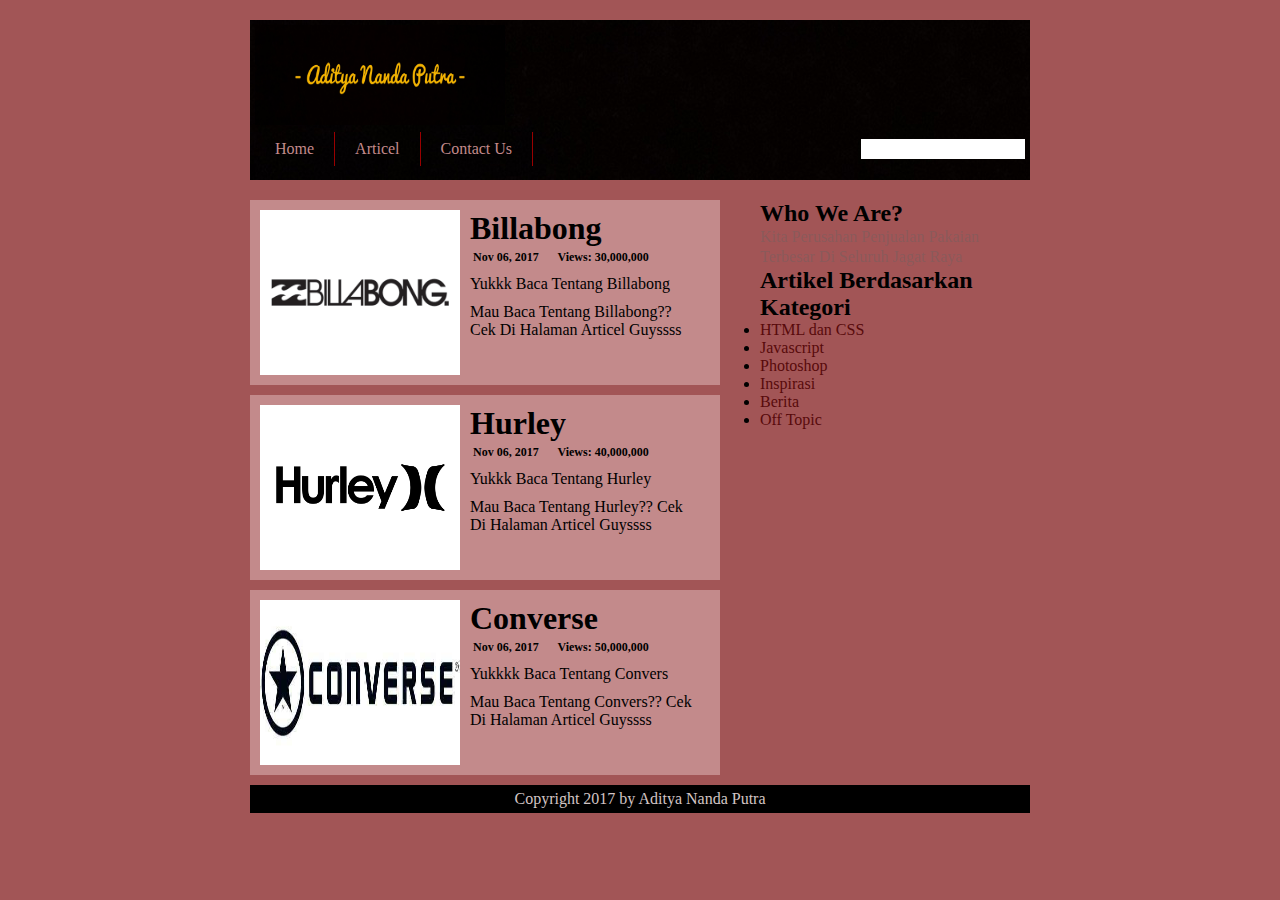
<file: Aditya/index.html>
<!DOCTYPE HTML>
<HTML>
	<head>
    <title>LAYOUT WEB</title>
    <link rel="stylesheet" href="style.css" />
    </head>
    <body>
    <div id="wrapper">
    	<div id="header">
        <img src="images/20170603_183751-01.jpeg" alt="logo" />
        	<ul id="menu-utama">
            	<li><a href="index.html">Home</a></li>
                <li><a href="service.html">Articel</a></li>
                <li><a href="contactus.html">Contact Us</a></li>
            </ul>
        	<form>
            <input type="text" name="search" />
            </form>
      	</div><!-- Penutup div "header" -->
        <div id="daftar-artikel">
        	<div class="artikel">
            	<img src="images/bbg1.png" alt="Gambar Artikel" scr="" />
                <h1> Billabong </h1>
                <b>Nov 06, 2017</b><b> Views: 30,000,000</b>
                <p> Yukkk Baca Tentang Billabong </p>
                <p> Mau Baca Tentang Billabong?? Cek Di Halaman Articel Guyssss</p>
            </div><!-- Penutup div "artikel" -->
            <div class="artikel">
            	<img src="images/Hurley_Logo_Black_original.jpg" alt="Gambar Artikel" scr="" />
                <h1> Hurley </h1>
                <b>Nov 06, 2017</b><b> Views: 40,000,000</b>
                <p> Yukkk Baca Tentang Hurley </p>
                <p> Mau Baca Tentang Hurley?? Cek Di Halaman Articel Guyssss</p>
            </div><!-- Penutup div "artikel" --><div class="artikel">
            	<img src="images/images (18).jpg" alt="Gambar Artikel" scr="" />
                <h1> Converse </h1>
                <b>Nov 06, 2017</b><b> Views: 50,000,000</b>
                <p> Yukkkk Baca Tentang Convers </p>
                <p> Mau Baca Tentang Convers?? Cek Di Halaman Articel Guyssss</p>
            </div><!-- Penutup div "artikel" -->
        </div><!-- Penutup div "daftar-artikel" -->
        <div id="sidebar">
            <h2>Who We Are?</h2>
            <p> Kita Perusahan Penjualan Pakaian Terbesar Di Seluruh Jagat Raya
            </p>
            <h2>Artikel Berdasarkan Kategori</h2>
                <ul>
                    <li><a href="">HTML dan CSS</a></li>
                    <li><a href="">Javascript</a></li>
                    <li><a href="">Photoshop</a></li>
                    <li><a href="">Inspirasi</a></li>
                    <li><a href="">Berita</a></li>	
                    <li><a href="">Off Topic</a></li>
                 </ul>   
        </div><!-- Penutup div "sidebar" -->
    	<div id="footer">
        	<p>Copyright 2017 by Aditya Nanda Putra</p>
        </div>
    </div><!-- Penutup div "wrapper" -->
    </body>
</html>
</file>
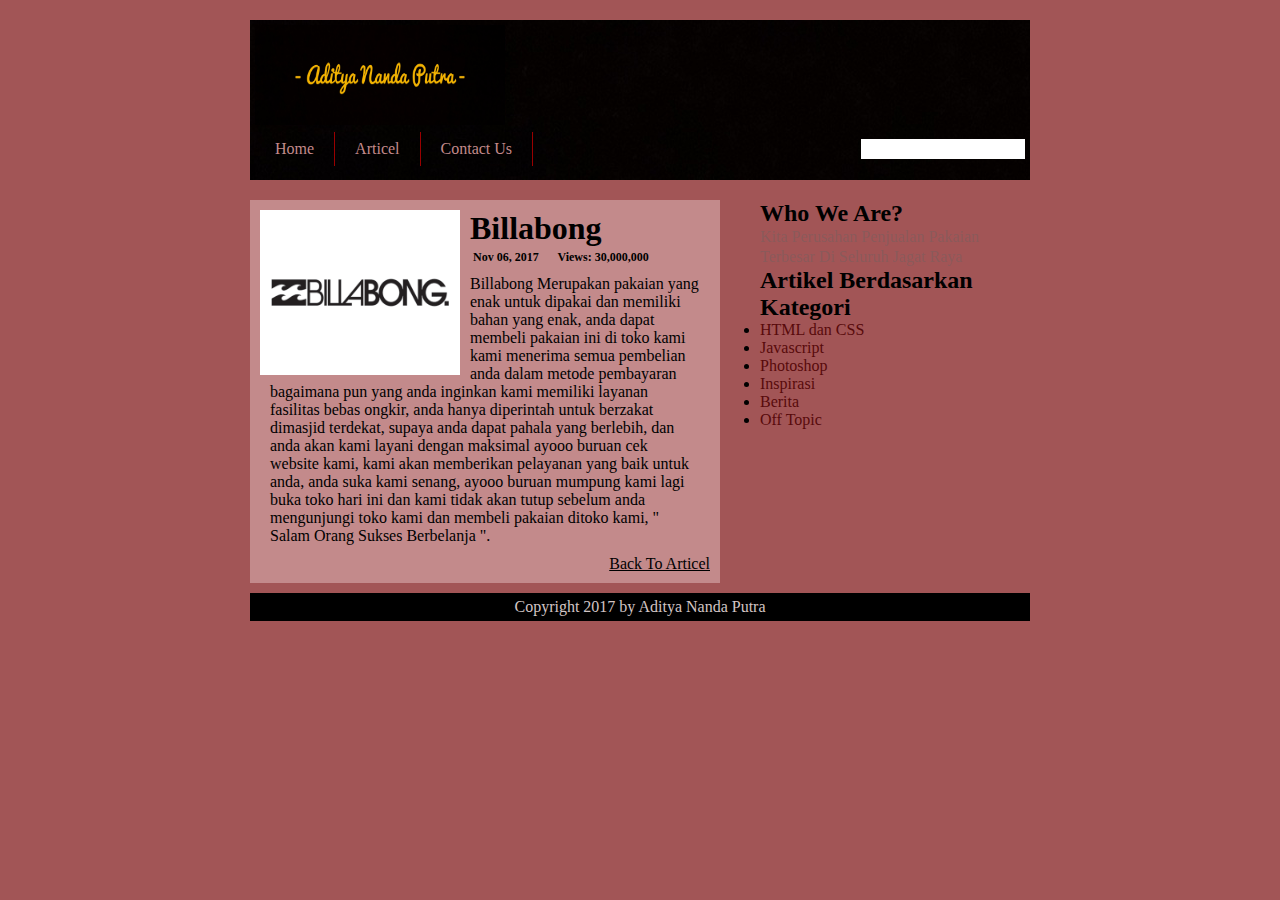
<file: Aditya/BacaBillabong.html>
<!DOCTYPE HTML>
<HTML>
	<head>
    <title>LAYOUT WEB</title>
    <link rel="stylesheet" href="style.css" />
    </head>
    <body>
    <div id="wrapper">
    	<div id="header">
        <img src="images/20170603_183751-01.jpeg" alt="logo" />
        	<ul id="menu-utama">
            	<li><a href="index.html">Home</a></li>
                <li><a href="service.html">Articel</a></li>
                <li><a href="contactus.html">Contact Us</a></li>
            </ul>
        	<form>
            <input type="text" name="search" />
            </form>
      	</div><!-- Penutup div "header" -->
        <div id="daftar-artikel">
        	<div class="artikel">
            	<img src="images/bbg1.png" alt="Gambar Artikel" scr="" />
                <h1> Billabong </h1>
                <b>Nov 06, 2017</b><b> Views: 30,000,000</b>
                <p> Billabong Merupakan pakaian yang enak untuk dipakai
                dan memiliki bahan yang enak, anda dapat membeli pakaian ini di toko kami
                kami menerima semua pembelian anda dalam metode pembayaran bagaimana pun yang anda inginkan 
                kami memiliki layanan fasilitas bebas ongkir, anda hanya diperintah untuk berzakat dimasjid 
                terdekat, supaya anda dapat pahala yang berlebih, dan anda akan kami layani dengan maksimal
                ayooo buruan cek website kami, kami akan memberikan pelayanan yang baik untuk anda, anda suka kami
                senang, ayooo buruan mumpung kami lagi buka toko hari ini dan kami tidak akan tutup sebelum anda 
                mengunjungi toko kami dan membeli pakaian ditoko kami, " Salam Orang Sukses Berbelanja ". </p>
                <a href="service.html"> Back To Articel </a>
            </div><!-- Penutup div "artikel" -->
            <!-- Penutup div "artikel" -->
        </div><!-- Penutup div "daftar-artikel" -->
        <div id="sidebar">
            <h2>Who We Are?</h2>
            <p> Kita Perusahan Penjualan Pakaian Terbesar Di Seluruh Jagat Raya
            </p>
            <h2>Artikel Berdasarkan Kategori</h2>
                <ul>
                    <li><a href="">HTML dan CSS</a></li>
                    <li><a href="">Javascript</a></li>
                    <li><a href="">Photoshop</a></li>
                    <li><a href="">Inspirasi</a></li>
                    <li><a href="">Berita</a></li>	
                    <li><a href="">Off Topic</a></li>
                 </ul>   
        </div><!-- Penutup div "sidebar" -->
    	<div id="footer">
        	<p>Copyright 2017 by Aditya Nanda Putra</p>
        </div>
    </div><!-- Penutup div "wrapper" -->
    </body>
</html>
</file>
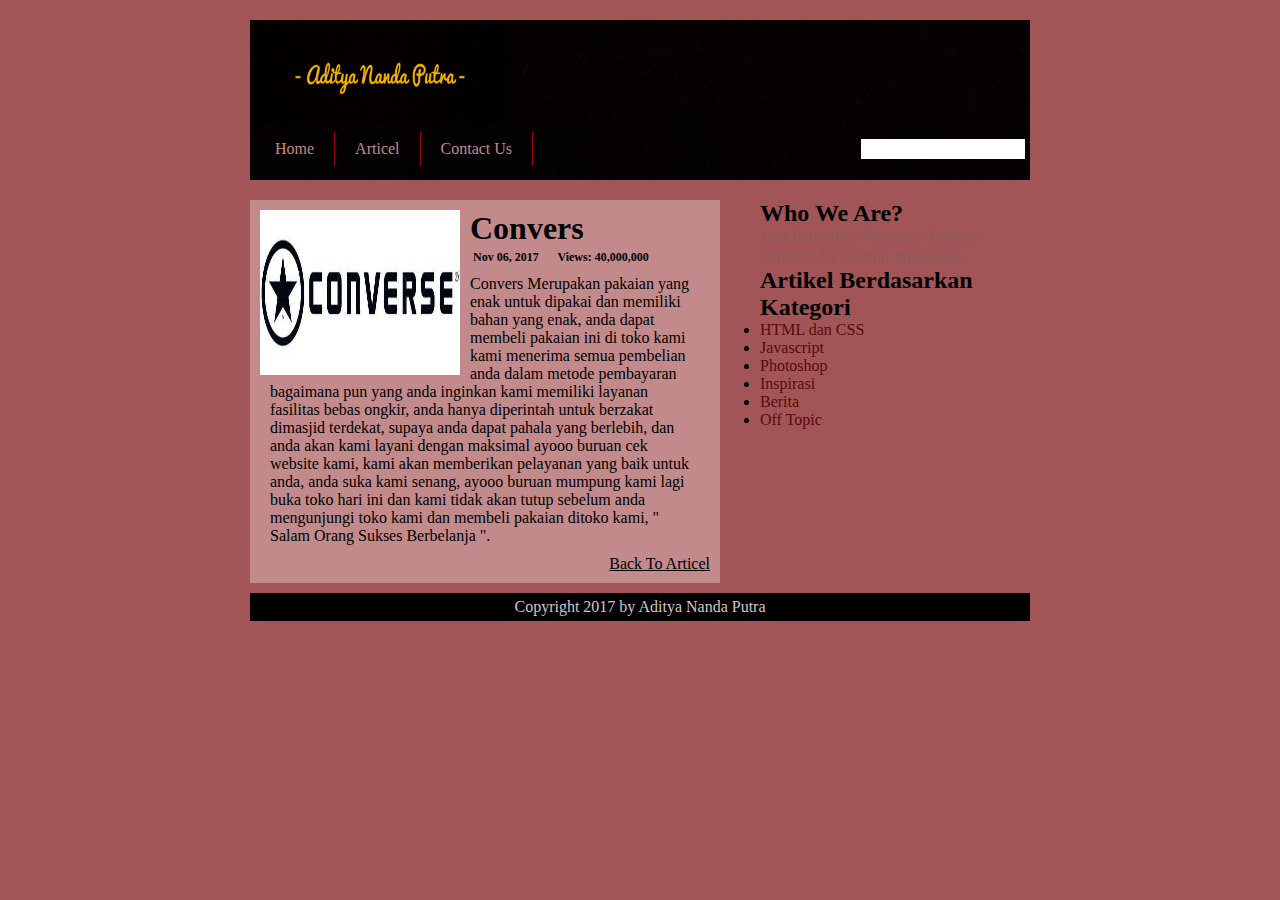
<file: Aditya/BacaConvers.html>
<!DOCTYPE HTML>
<HTML>
	<head>
    <title>LAYOUT WEB</title>
    <link rel="stylesheet" href="style.css" />
    </head>
    <body>
    <div id="wrapper">
    	<div id="header">
        <img src="images/20170603_183751-01.jpeg" alt="logo" />
        	<ul id="menu-utama">
            	<li><a href="index.html">Home</a></li>
                <li><a href="service.html">Articel</a></li>
                <li><a href="contactus.html">Contact Us</a></li>
            </ul>
        	<form>
            <input type="text" name="search" />
            </form>
      	</div><!-- Penutup div "header" -->
        <div id="daftar-artikel">
        	
            <div class="artikel">
            	<img src="images/images (18).jpg" alt="Gambar Artikel" scr="" />
                <h1> Convers </h1>
                <b>Nov 06, 2017</b><b> Views: 40,000,000</b>
                <p> Convers Merupakan pakaian yang enak untuk dipakai
                dan memiliki bahan yang enak, anda dapat membeli pakaian ini di toko kami
                kami menerima semua pembelian anda dalam metode pembayaran bagaimana pun yang anda inginkan 
                kami memiliki layanan fasilitas bebas ongkir, anda hanya diperintah untuk berzakat dimasjid 
                terdekat, supaya anda dapat pahala yang berlebih, dan anda akan kami layani dengan maksimal
                ayooo buruan cek website kami, kami akan memberikan pelayanan yang baik untuk anda, anda suka kami
                senang, ayooo buruan mumpung kami lagi buka toko hari ini dan kami tidak akan tutup sebelum anda 
                mengunjungi toko kami dan membeli pakaian ditoko kami, " Salam Orang Sukses Berbelanja ". </p>
                <a href="service.html"> Back To Articel </a>
            </div><!-- Penutup div "artikel" --><!-- Penutup div "artikel" -->
        </div><!-- Penutup div "daftar-artikel" -->
        <div id="sidebar">
            <h2>Who We Are?</h2>
            <p> Kita Perusahan Penjualan Pakaian Terbesar Di Seluruh Jagat Raya
            </p>
            <h2>Artikel Berdasarkan Kategori</h2>
                <ul>
                    <li><a href="">HTML dan CSS</a></li>
                    <li><a href="">Javascript</a></li>
                    <li><a href="">Photoshop</a></li>
                    <li><a href="">Inspirasi</a></li>
                    <li><a href="">Berita</a></li>	
                    <li><a href="">Off Topic</a></li>
                 </ul>   
        </div><!-- Penutup div "sidebar" -->
    	<div id="footer">
        	<p>Copyright 2017 by Aditya Nanda Putra</p>
        </div>
    </div><!-- Penutup div "wrapper" -->
    </body>
</html>
</file>
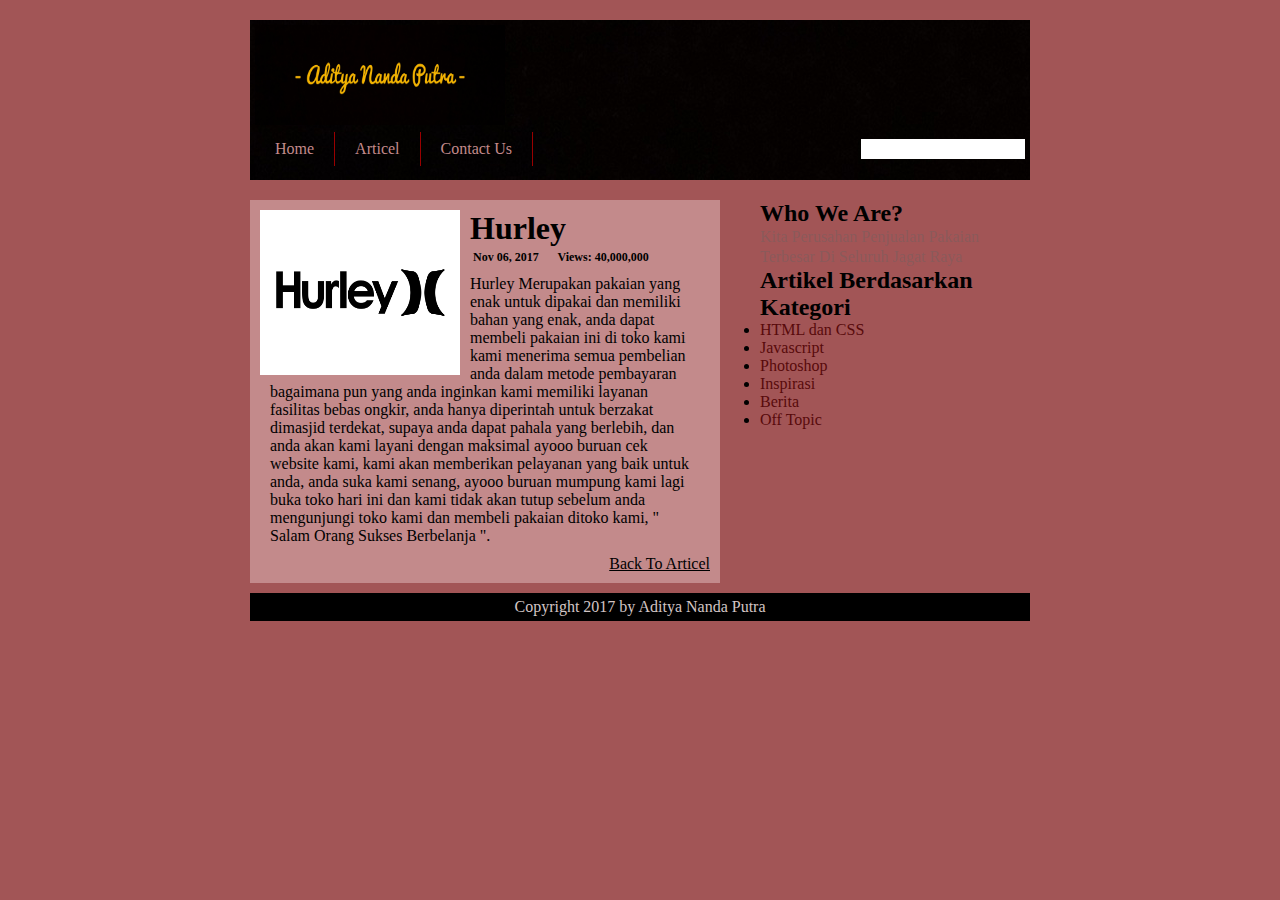
<file: Aditya/BacaHurley.html>
<!DOCTYPE HTML>
<HTML>
	<head>
    <title>LAYOUT WEB</title>
    <link rel="stylesheet" href="style.css" />
    </head>
    <body>
    <div id="wrapper">
    	<div id="header">
        <img src="images/20170603_183751-01.jpeg" alt="logo" />
        	<ul id="menu-utama">
            	<li><a href="index.html">Home</a></li>
                <li><a href="service.html">Articel</a></li>
                <li><a href="contactus.html">Contact Us</a></li>
            </ul>
        	<form>
            <input type="text" name="search" />
            </form>
      	</div><!-- Penutup div "header" -->
        <div id="daftar-artikel">
        	
            <div class="artikel">
            	<img src="images/Hurley_Logo_Black_original.jpg" alt="Gambar Artikel" scr="" />
                <h1> Hurley </h1>
                <b>Nov 06, 2017</b><b> Views: 40,000,000</b>
                <p> Hurley Merupakan pakaian yang enak untuk dipakai
                dan memiliki bahan yang enak, anda dapat membeli pakaian ini di toko kami
                kami menerima semua pembelian anda dalam metode pembayaran bagaimana pun yang anda inginkan 
                kami memiliki layanan fasilitas bebas ongkir, anda hanya diperintah untuk berzakat dimasjid 
                terdekat, supaya anda dapat pahala yang berlebih, dan anda akan kami layani dengan maksimal
                ayooo buruan cek website kami, kami akan memberikan pelayanan yang baik untuk anda, anda suka kami
                senang, ayooo buruan mumpung kami lagi buka toko hari ini dan kami tidak akan tutup sebelum anda 
                mengunjungi toko kami dan membeli pakaian ditoko kami, " Salam Orang Sukses Berbelanja ". </p>
                <a href="service.html"> Back To Articel </a>
            </div><!-- Penutup div "artikel" -->
        </div><!-- Penutup div "daftar-artikel" -->
        <div id="sidebar">
            <h2>Who We Are?</h2>
            <p> Kita Perusahan Penjualan Pakaian Terbesar Di Seluruh Jagat Raya
            </p>
            <h2>Artikel Berdasarkan Kategori</h2>
                <ul>
                    <li><a href="">HTML dan CSS</a></li>
                    <li><a href="">Javascript</a></li>
                    <li><a href="">Photoshop</a></li>
                    <li><a href="">Inspirasi</a></li>
                    <li><a href="">Berita</a></li>	
                    <li><a href="">Off Topic</a></li>
                 </ul>   
        </div><!-- Penutup div "sidebar" -->
    	<div id="footer">
        	<p>Copyright 2017 by Aditya Nanda Putra</p>
        </div>
    </div><!-- Penutup div "wrapper" -->
    </body>
</html>
</file>
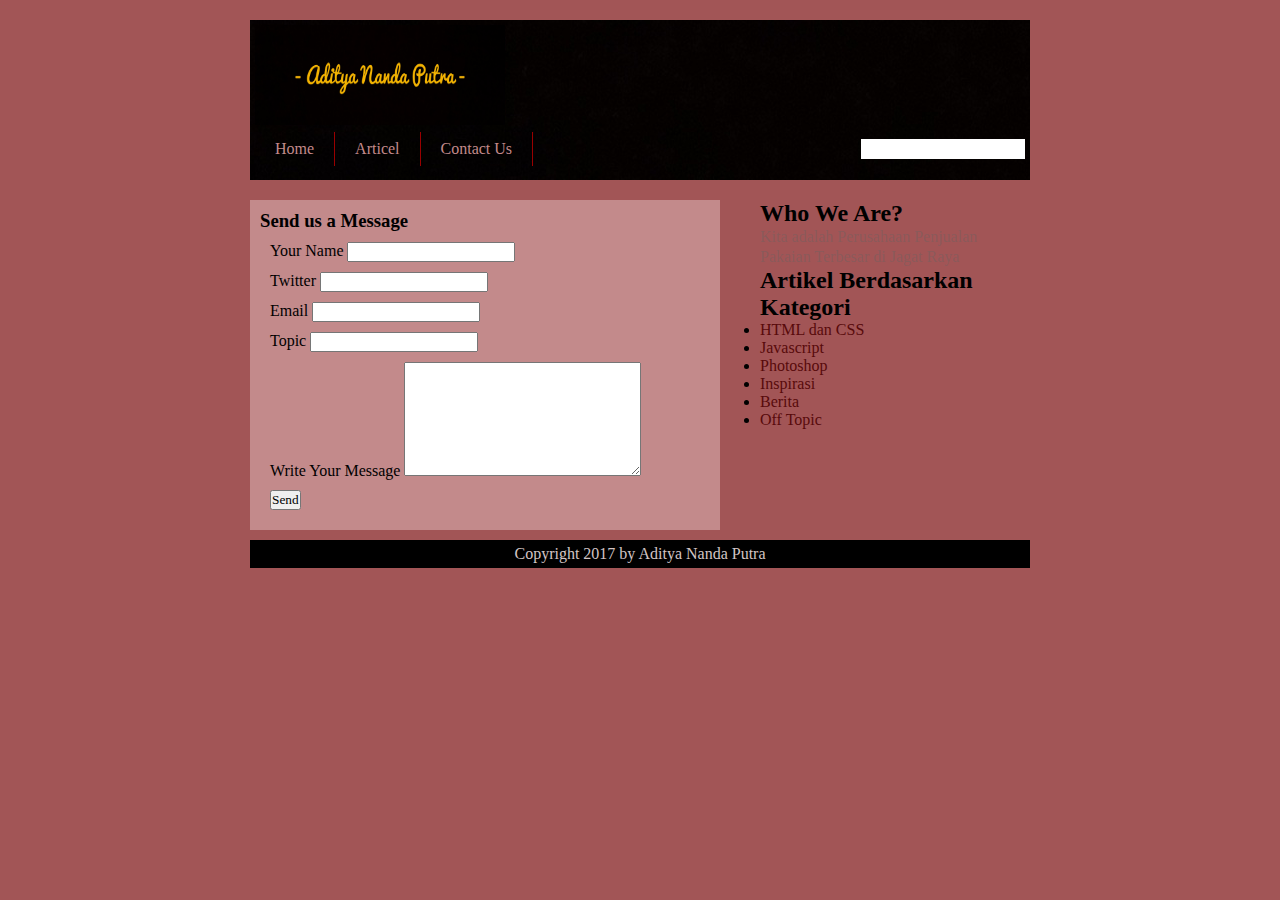
<file: Aditya/contactus.html>
<!DOCTYPE HTML>
<HTML>
	<head>
    <title>LAYOUT WEB</title>
    <link rel="stylesheet" href="style.css" />
    </head>
    <body>
    <div id="wrapper">
    	<div id="header">
        <img src="images/20170603_183751-01.jpeg" alt="logo" />
        	<ul id="menu-utama">
            	<li><a href="index.html">Home</a></li>
                <li><a href="service.html">Articel</a></li>
                <li><a href="contactus.html">Contact Us</a></li>
            </ul>
        	<form>
            <input type="text" name="search" />
            </form>
      	</div><!-- Penutup div "header" -->
        <div id="daftar-artikel">
        	<div class="artikel">
                <h3> Send us a Message </h3>
                <div class="form contact">
                	<form id="myform" action="">
                    <p><label for="">Your Name</label>
                   		<input type="text"></p>
                    <p><label for="">Twitter</label>
                    	<input type="text"></p>
                    <p><label for="">Email</label>
                    	<input type="text"></p>
                    <p><label for="">Topic</label>
                    	<input type="text"></p>
                    <p class="full-width">
                    	<p><label for="">Write Your Message</label>
                    	<textarea name="" id="" cols="30" rows="7"></textarea></p>
                    <p class="full-width">
                    	<button>Send</button></p>
                   	</form>
            </div><!-- Penutup div "artikel" -->
            
            </div><!-- Penutup div "artikel" -->
        </div><!-- Penutup div "daftar-artikel" -->
        <div id="sidebar">
            <h2>Who We Are?</h2>
            <p> Kita adalah Perusahaan Penjualan Pakaian Terbesar di Jagat Raya
            </p>
            <h2>Artikel Berdasarkan Kategori</h2>
                <ul>
                    <li><a href="">HTML dan CSS</a></li>
                    <li><a href="">Javascript</a></li>
                    <li><a href="">Photoshop</a></li>
                    <li><a href="">Inspirasi</a></li>
                    <li><a href="">Berita</a></li>	
                    <li><a href="">Off Topic</a></li>
                 </ul>   
        </div><!-- Penutup div "sidebar" -->
    	<div id="footer">
        	<p>Copyright 2017 by Aditya Nanda Putra</p>
        </div>
    </div><!-- Penutup div "wrapper" -->
    </body>
</html>
</file>
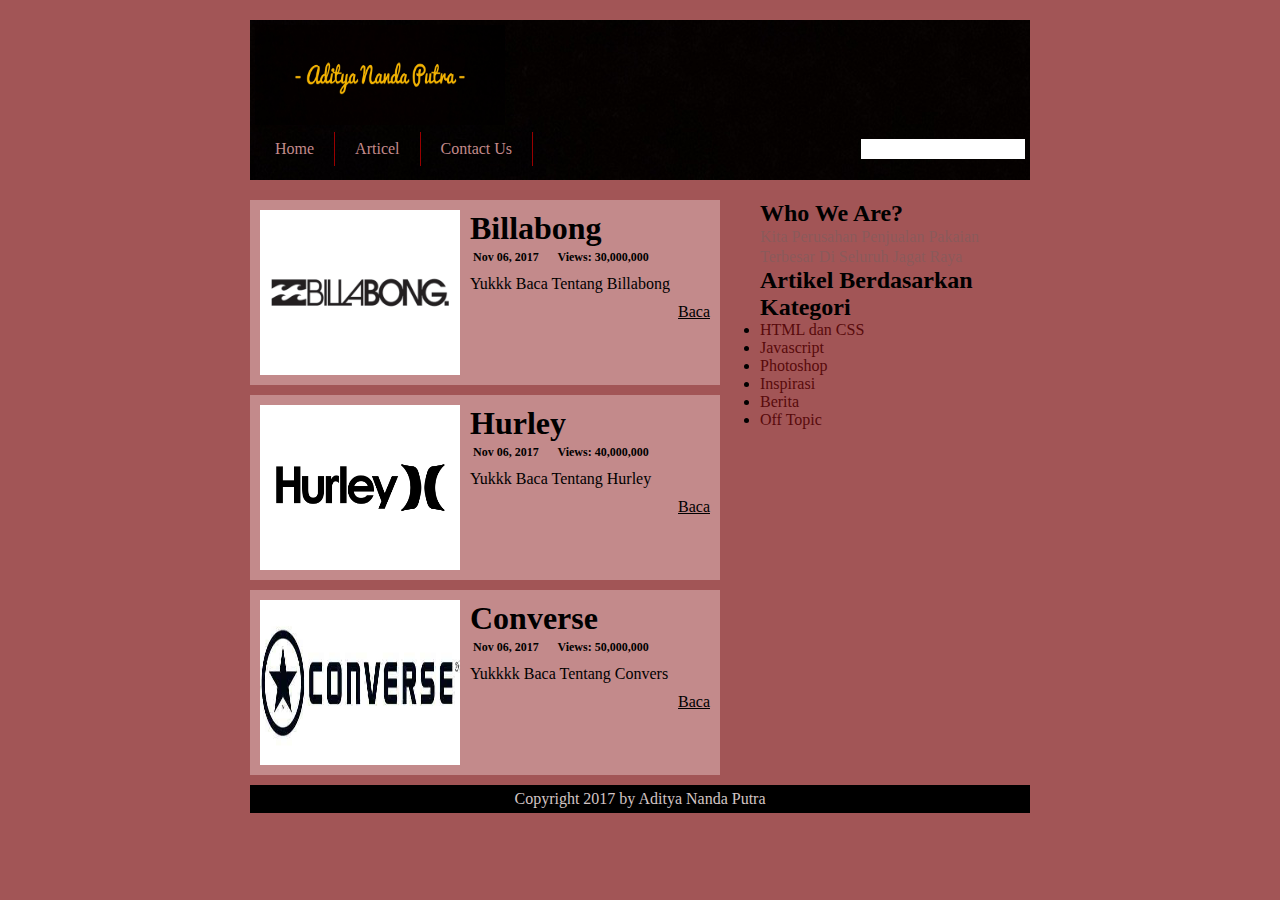
<file: Aditya/service.html>
<!DOCTYPE HTML>
<HTML>
	<head>
    <title>LAYOUT WEB</title>
    <link rel="stylesheet" href="style.css" />
    </head>
    <body>
    <div id="wrapper">
    	<div id="header">
        <img src="images/20170603_183751-01.jpeg" alt="logo" />
        	<ul id="menu-utama">
            	<li><a href="index.html">Home</a></li>
                <li><a href="service.html">Articel</a></li>
                <li><a href="contactus.html">Contact Us</a></li>
            </ul>
        	<form>
            <input type="text" name="search" />
            </form>
      	</div><!-- Penutup div "header" -->
        <div id="daftar-artikel">
        	<div class="artikel">
            	<img src="images/bbg1.png" alt="Gambar Artikel" scr="" />
                <h1> Billabong </h1>
                <b>Nov 06, 2017</b><b> Views: 30,000,000</b>
                <p> Yukkk Baca Tentang Billabong </p>
                <a href="BacaBillabong.html">Baca</a>
            </div><!-- Penutup div "artikel" -->
            <div class="artikel">
            	<img src="images/Hurley_Logo_Black_original.jpg" alt="Gambar Artikel" scr="" />
                <h1> Hurley </h1>
                <b>Nov 06, 2017</b><b> Views: 40,000,000</b>
                <p> Yukkk Baca Tentang Hurley </p>
                <a href="BacaHurley.html">Baca</a>
            </div><!-- Penutup div "artikel" --><div class="artikel">
            	<img src="images/images (18).jpg" alt="Gambar Artikel" scr="" />
                <h1> Converse </h1>
                <b>Nov 06, 2017</b><b> Views: 50,000,000</b>
                <p> Yukkkk Baca Tentang Convers </p>
                <a href="BacaConvers.html">Baca</a>
            </div><!-- Penutup div "artikel" -->
        </div><!-- Penutup div "daftar-artikel" -->
        <div id="sidebar">
            <h2>Who We Are?</h2>
            <p> Kita Perusahan Penjualan Pakaian Terbesar Di Seluruh Jagat Raya
            </p>
            <h2>Artikel Berdasarkan Kategori</h2>
                <ul>
                    <li><a href="">HTML dan CSS</a></li>
                    <li><a href="">Javascript</a></li>
                    <li><a href="">Photoshop</a></li>
                    <li><a href="">Inspirasi</a></li>
                    <li><a href="">Berita</a></li>	
                    <li><a href="">Off Topic</a></li>
                 </ul>   
        </div><!-- Penutup div "sidebar" -->
    	<div id="footer">
        	<p>Copyright 2017 by Aditya Nanda Putra</p>
        </div>
    </div><!-- Penutup div "wrapper" -->
    </body>
</html>
</file>
<file: Aditya/style.css>
/* DMS */

*{
	margin:0;
	padding:0;
	font-family:Times New Roman, Times, serif;
}

body{
	background-color:#A25556;
}

#wrapper{
	width: 780px;
	margin: 0 auto;
	overflow: hidden;
}

#header{
	background: url(images/20170603_183751-01.jpeg) repeat-x #000;
	height: 150px;
	width: 100%;
	padding: 5px;
	margin: 20px 0;
	overflow: hidden;
}

#header img { width: 250px; height:100px;}

#menu-utama{
	margin-top:3px;
	list-style:none;
}

#menu-utama li{
	float:left;
	padding:8px 20px;
	border-right:1px solid #900;
}

#menu-utama li a{
	color: #c38a8b;
	text-decoration:none;
}

#header form{
	float:right;
	margin-top:7px;
	margin-right: 10px;
}

#header form input{
	border:none;
	height:20px;
}

#daftar-artikel{
	width:470px;
	float:left;
}

.artikel{
	background:#c38a8b;
	padding:10px;
	margin-bottom:10px;
	overflow:hidden;
}

.artikel img{
	float:left;
	margin-right:10px;
	width:200px;
	height:165px;
}

.artikel b{
	color:#CCF
	background:#DDDDDDD;
	padding:3px;
	font-size:12px;
	font-weight:bold;
	margin-right:10px;
}

.artikel p{
	margin:10px;
}

.artikel a{
	display:block;
	text-align:right;
	color:#000000;
}

#sidebar{
	width:270px;
	float:right;
}

sidebar h2{
	font-size:18px;
	margin:10px 0;
}

#sidebar p{
	line-height:20px;
	color: #63636363;
}

#sidebar ul li a{
	color: #580a0b;
	text-decoration:none;
}

#footer{
	clear:both;
	margin:20px 0;
	text-align:center;
	background-color: #000000;
	padding:5px;
	color:#D3c5c5;
}
</file>
